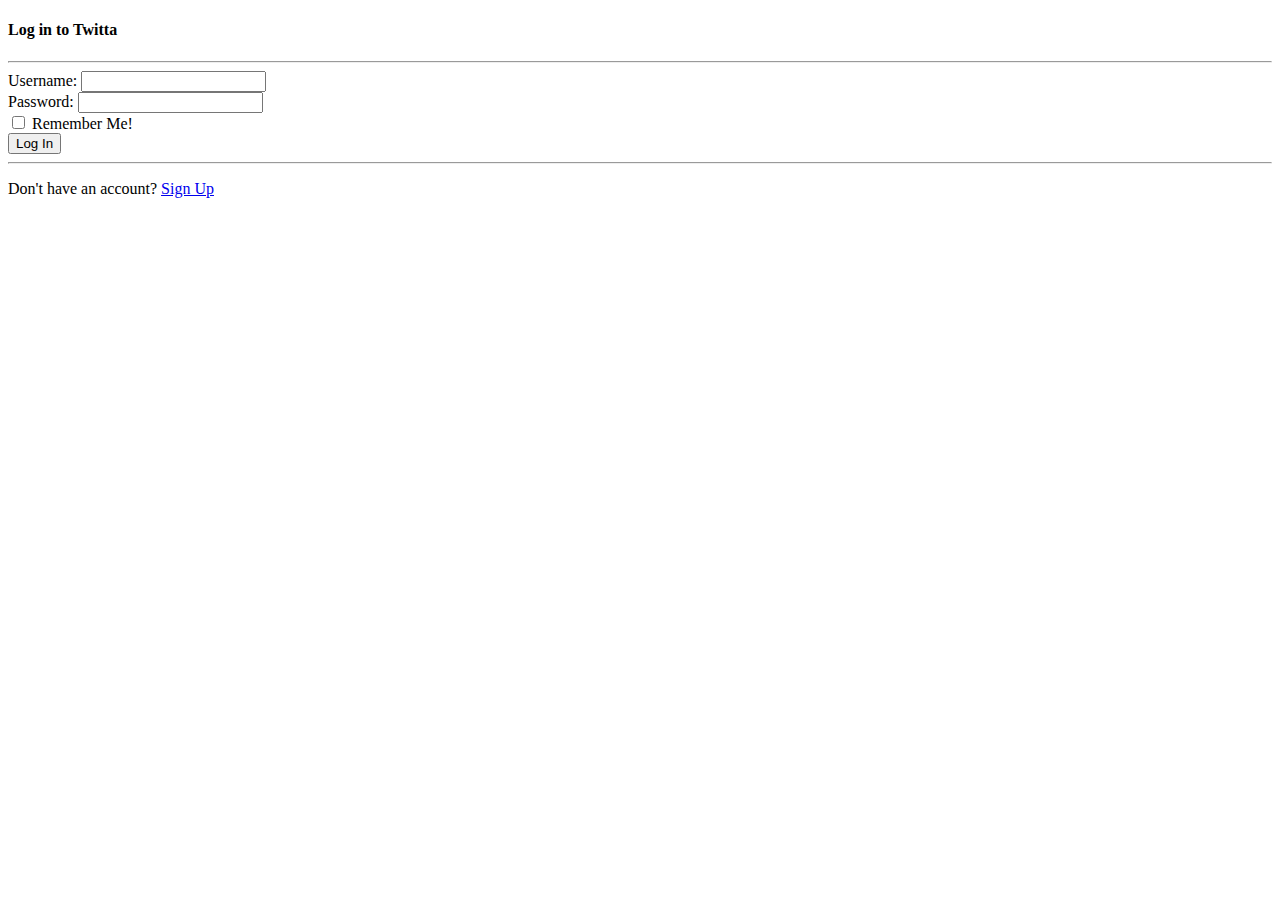
<file: public/html/login.html>
<!DOCTYPE html>
<html lang="en">
<head>
  <meta charset="UTF-8">
  <title>Twitta...</title>
</head>
<body>
  <header>
    <h4>Log in to Twitta</h4>
  </header>
  <hr>
  <main>
    <form action="/login">
      <div>
        <label for="username">Username:</label>
        <input type="text">
      </div>
      <div>
        <label for="password">Password:</label>
        <input type="password">
      </div>
      <div>
        <input type="checkbox"> Remember Me!
      </div>
      <button type='submit'>Log In</button>
    </form>
  </main>
  <hr>
  <footer>
    <p>Don't have an account? <a href="/signup">Sign Up</a></p>
  </footer>
</body>
</html>
</file>
